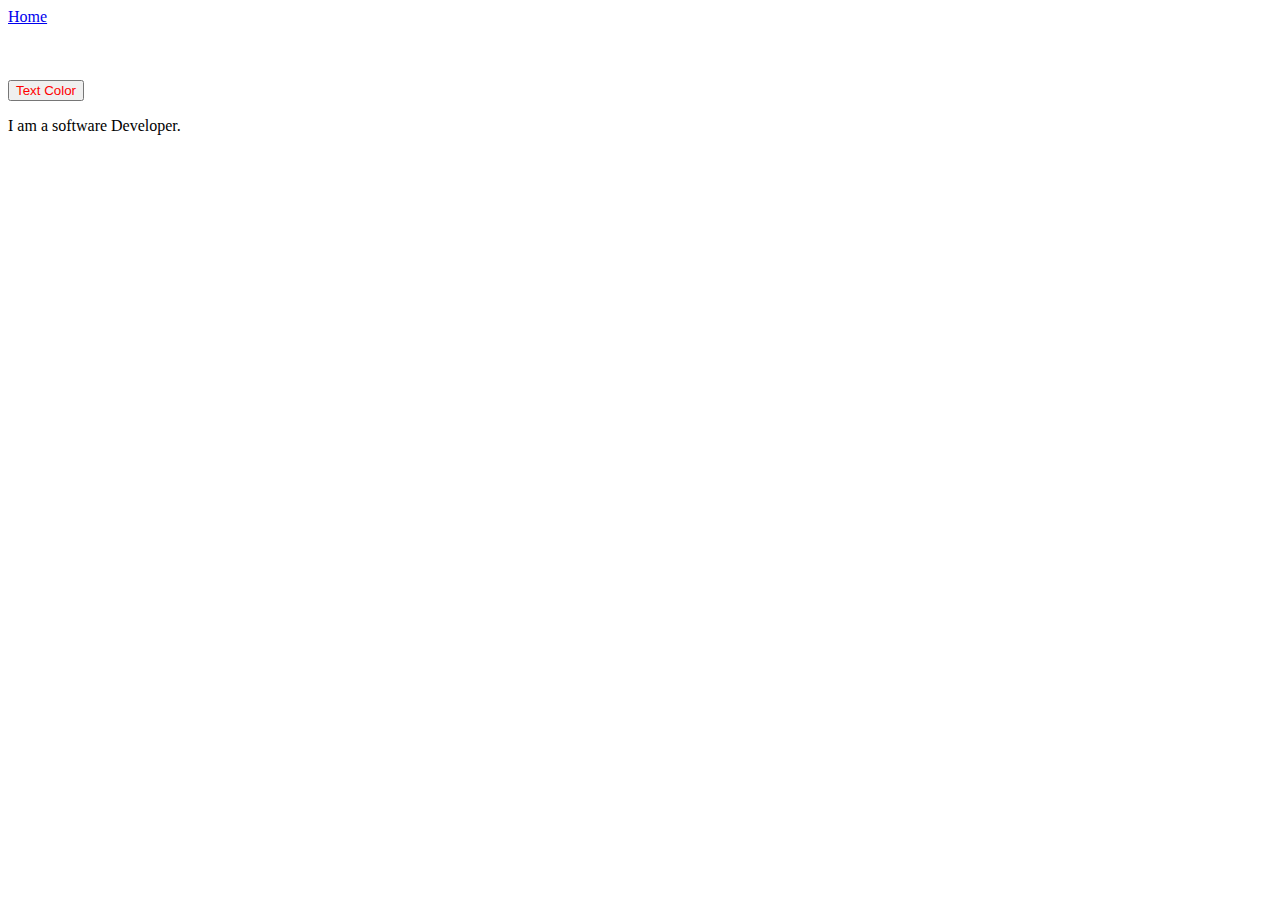
<file: color-changing/index.html>
<!DOCTYPE html>
<html>
<head>
  <title>Text Color</title>
  <link rel="stylesheet" href="styles.css">
</head>
<body>
    <a href="/index.html">Home</a> <br> <br><br><br>
  <button id="btn" onclick="changeColor()">Text Color</button>
  <p id="text" style="color: black">I am a software Developer.</p>
  <script src="script.js"></script>
</body>
</html>
</file>
<file: color-changing/styles.css>
#btn {
    color: red;
}
</file>
